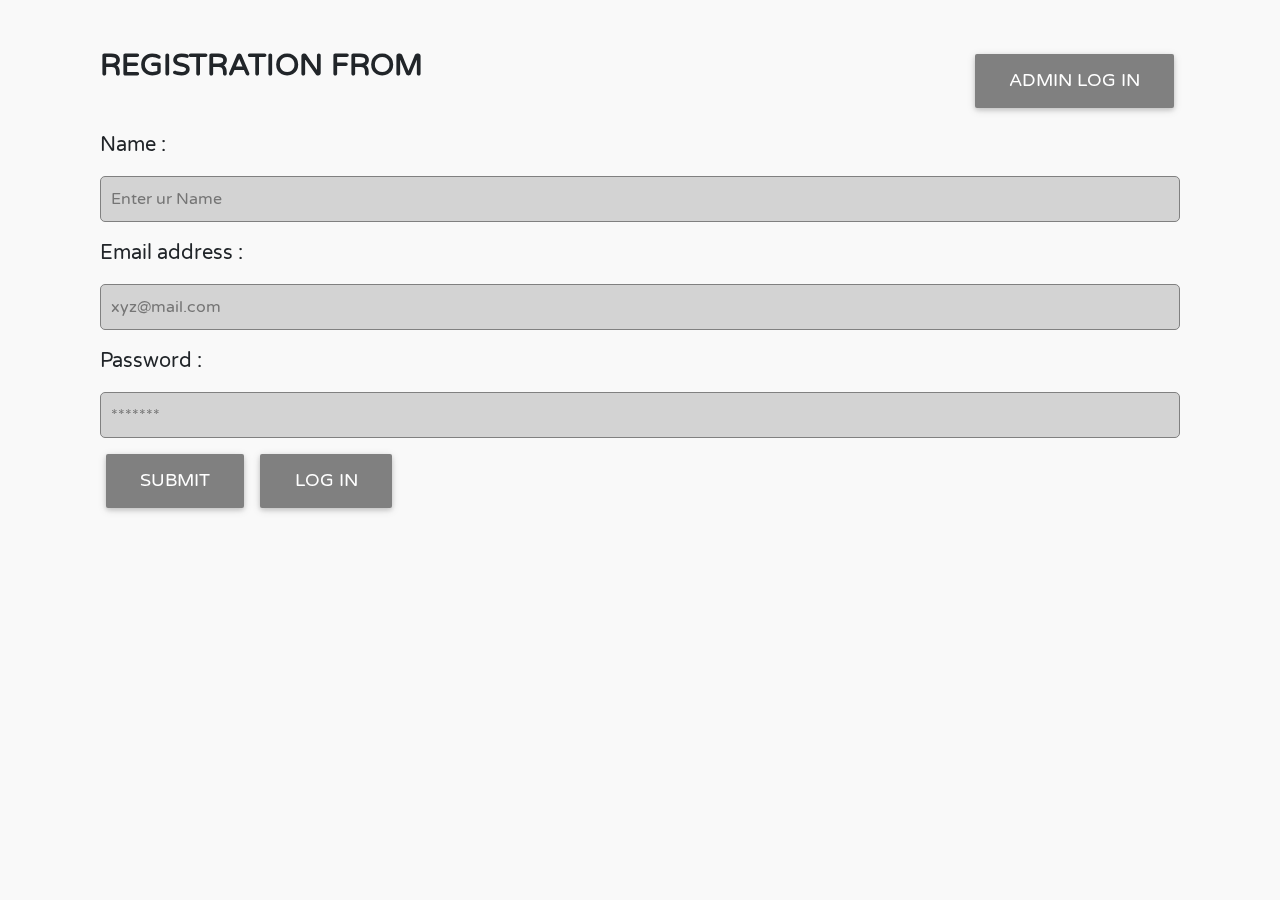
<file: index.html>
<!DOCTYPE html>
<html lang="en" class="h-100">

<head>
    <meta charset="utf-8">
    <meta name="viewport" content="width=device-width, initial-scale=1, shrink-to-fit=no">
    <meta http-equiv="x-ua-compatible" content="ie=edge">
    <title>Material Design Bootstrap</title>
    <!-- Font Awesome -->
    <link rel="stylesheet" href="https://use.fontawesome.com/releases/v5.7.0/css/all.css">
    <!-- Bootstrap core CSS -->
    <link href="css/bootstrap.min.css" rel="stylesheet">
    <!-- Material Design Bootstrap -->
    <link href="css/mdb.min.css" rel="stylesheet">
    <!-- Your custom styles (optional) -->
    <link href="css/style.css" rel="stylesheet">
    <link href="https://fonts.googleapis.com/css?family=Varela+Round" rel="stylesheet">
</head>

<body class="h-100">

    <!-- Start your project here-->
    <div class="container-fluid">
        <div class="container">
            <div class="row m-0 h-100 w-100 py-5">
                <div class="col-12" id="mainLogin">
                    <h2 class="text-center float-left">REGISTRATION FROM</h2>
                    <div class="adminButton float-right">
                        <span>
                            <button type="button" class="btn btn-light submit-btn " onclick="adminPopup()">Admin Log In</button>
                        </span>
                    </div>
                    <form action="" class="py-3" name="myForm">
                        <p>Name :</p>
                        <input type="text" placeholder="Enter ur Name" required id="name" name="fname">

                        <p class="mt-3">Email address :</p>
                        <input type="email" placeholder="xyz@mail.com" required id="mail" name="fname1">

                        <p class="mt-3">
                            Password :
                        </p>
                        <input type="password" placeholder="*******" required id="pass" name="fname2">
                        <button type="button" class="btn btn-light mt-3 submit-btn" onclick="sub()">Submit</button>
                        <button type="button" class="btn btn-light mt-3 submit-btn" onclick="login()">Log In</button>
                    </form>
                </div>
                <!--                admin login part-->

                <div class="col-12 position-fixed adminMain">
                    <div class="adminForm rounded">
                        <div class="header">
                            <p class="float-left">WELCOME</p>
                            <span class="float-right" onclick="adminPopdown()"><i class="fas fa-times"></i></span>
                        </div>
                        <div class="formMain">
                            <form action="">
                                <p>ENTER UR NAME:</p>
                                <div class="w-100"></div>
                                <input type="text" placeholder="Enter ur name" value="" class="rounded" id="adminInput" required>
                                <p class="mt-3">PASSOWRD :</p>
                                <div class="w-100"></div>
                                <input type="password" placeholder="******" class="rounded" id="adminPass" required>
                                <button type="button" class="mt-5 mx-auto rounded btni" onclick="adminlogin()">LOG IN</button>
                            </form>
                        </div>
                    </div>
                </div>
                <!--// admin login part-->


                <!--                table part-->
                <div class="col-12 table">
                    <table class="w-100">
                        <tr class="w-100">
                            <td align="right" colspan="5" class="border-top-0"><button type="button" class="btn btn-light mt-3 submit-btn" onclick="adminLogout()">Log out</button></td>
                        </tr>
                        <tr id="tr">
                            <th valign="bottom">Name</th>
                            <th>Email</th>
                            <th>Password</th>
                            <th>Update</th>
                            <th>Delete</th>

                        </tr>
                    </table>
                </div>
                <!--/ table part               -->
                <div class="col-12 position-fixed main">
                    <div class="form rounded">
                        <div class="header">
                            <p class="float-left">WELCOME</p>
                            <span class="float-right" onclick="popdown()"><i class="fas fa-times"></i></span>
                        </div>
                        <div class="formMain">
                            <form action="">
                                <p>ENTER UR NAME:</p>
                                <div class="w-100"></div>
                                <input type="text" placeholder="Enter ur name" value="" class="rounded" id="name1" required>
                                <p class="mt-3">ENTER UR MAIL:</p>
                                <div class="w-100"></div>
                                <input type="email" placeholder="@mail.com" class="rounded" id="mail1" required>
                                <p class="mt-3">PASSOWRD :</p>
                                <div class="w-100"></div>
                                <input type="password" placeholder="******" class="rounded" id="pass1" required>
                                <input type="button" class="mt-5 mx-auto rounded btni" value="SUBMIT" onclick="msg()">
                            </form>
                        </div>
                    </div>
                </div>


                <!--                another pop up part-->
                <div class="col-12 position-fixed main1" style="opacity: 1;">
                    <div class="mainContent">
                        <h3 class="mb-5">Are u sure u want to commit changes ?</h3>
                        <div class="mainBtn d-flex">
                            <div class="one w-50" onclick="sure()">
                                <p class="mb-0 p-0">CONFIRM</p>
                            </div>
                            <div class="two w-50" onclick="closei()">
                                <p class="mb-0 p-0">CLOSE</p>
                            </div>
                        </div>
                    </div>
                </div>

                <!--                success part-->
                <div class="col-12 h-100 position-absolute main2" style="opacity: 1;">
                    <div class="mainContent1">
                        <h3>Successfully updated ur profile</h3>
                    </div>
                </div>

                <!-- login part-->
                <div class="col-12 position-fixed logmain">
                    <div class="innerform rounded">
                        <div class="header">
                            <p class="float-left">WELCOME</p>
                            <span class="float-right" onclick="popdown()"><i class="fas fa-times"></i></span>
                        </div>
                        <div class="formMain">
                            <form action="">
                                <p>ENTER UR NAME:</p>
                                <div class="w-100"></div>
                                <input type="text" placeholder="Enter ur name" value="" class="rounded" id="logname" required>
                                <p class="mt-3">PASSOWRD :</p>
                                <div class="w-100"></div>
                                <input type="password" placeholder="******" class="rounded" id="logpass" required>
                                <button type="button" class="mt-5 mx-auto rounded btni" onclick="logininner()">LOG IN</button>
                            </form>
                        </div>
                    </div>
                </div>

                <!--user  part-->
                <div class="col-12 userTable">
                    <table class="w-100">
                        <tr class="w-100">
                            <td align="right" colspan="5" class="border-top-0"><button type="button" class="btn btn-light mt-3 submit-btn" onclick="userlogout()">Log out</button></td>
                        </tr>
                        <tr>
                            <th valign="bottom">Name</th>
                            <th>Email</th>
                            <th>Password</th>
                            <th>Update</th>
                            <th>Delete</th>
                        </tr>
                        <tr id="Usertr">
                            <td></td>
                            <td></td>
                            <td></td>
                            <td></td>
                            <td></td>
                        </tr>
                    </table>
                </div>
            </div>
        </div>
    </div>
    <!-- /Start your project here-->

    <!-- SCRIPTS -->
    <!-- JQuery -->
    <script src="js/main.js"></script>
    <script type="text/javascript" src="js/jquery-3.3.1.min.js"></script>
    <!-- Bootstrap tooltips -->
    <script type="text/javascript" src="js/popper.min.js"></script>
    <!-- Bootstrap core JavaScript -->
    <script type="text/javascript" src="js/bootstrap.min.js"></script>
    <!-- MDB core JavaScript -->
    <script type="text/javascript" src="js/mdb.js"></script>
</body>

</html>
</file>
<file: css/style.css>
body {
    font-family: 'Varela Round', sans-serif;
    background-color: #f9f9f9;
    overflow-x: hidden;
}

.mainLogin {
    display: block;
}

.table {
    display: none;
}

.userTable {
    display: none;
}

h2 {
    font-size: 30px;
    font-weight: 700;
}

form {
    clear: both;
}

form p {
    font-size: 20px;
}

input {
    width: 100%;
    padding: 10px;
    border: 1px solid grey;
    border-radius: 5px;
    background-color: lightgrey;
    transition: .3s all;
}

input:focus {
    outline: none;
    box-shadow: 0px 5px 20px 0 rgba(0, 0, 0, .18), 0 4px 15px 0 rgba(0, 0, 0, .15);
    transition: .3s all;
}

.submit-btn {
    font-size: 18px;
    background-color: grey !important;
    color: #fff;
}

.submit-btn:hover {
    font-size: 18px;
    background-color: #2BBBAD !important;
    color: #fff;
}

tr th {
    border-top: 1px solid grey;
    font-size: 16px;
    font-weight: 700;
    color: #777;
    padding: 10px 0 10px 13px;
}

tr td {
    font-size: 16px;
    color: grey;
    padding: 10px 0 10px 13px;
}

td > .submit-btn {
    font-size: 16px;
}

td > .submit-btn:hover {
    font-size: 16px;
}

/*dialoge*/
.main {
    top: 0;
    left: 0;
    z-index: -1;
    opacity: 0;
    top: 0;
    width: 100%;
    background-color: rgba(1, 1, 1, .7);
}

.adminMain {
    top: 0;
    left: 0;
    z-index: -1;
    opacity: 0;
    top: 0;
    width: 100%;
    background-color: rgba(1, 1, 1, .7);
}

.adminForm {
    z-index: -1;
    position: absolute;
    left: 0;
    right: 0;
    top: 35%;
    transform: translateY(-50%);
    margin: auto;
    width: 500px;
    opacity: 0;
    background-color: #fff;
    padding: 50px;
}

.logmain {
    top: 0;
    left: 0;
    z-index: -1;
    opacity: 0;
    top: 0;
    width: 100%;
    background-color: rgba(1, 1, 1, .7);
}

.main1 {
    z-index: -1;
    opacity: 0;
    top: 0;
    left: 0;
    width: 100%;
    background-color: rgba(1, 1, 1, .7);
}


.main2 {
    z-index: -1;
    opacity: 1;
    top: 0;
    left: 0;
    height: 100%;
    width: 100%;
}

.form {
    z-index: -1;
    position: absolute;
    left: 0;
    right: 0;
    top: 35%;
    transform: translateY(-50%);
    margin: auto;
    width: 500px;
    opacity: 0;
    background-color: #fff;
    padding: 50px;
}

.innerform {
    z-index: -1;
    position: absolute;
    left: 0;
    right: 0;
    top: 35%;
    transform: translateY(-50%);
    margin: auto;
    width: 500px;
    opacity: 0;
    background-color: #fff;
    padding: 50px;
}


.header {
    padding: 0 10px;
    overflow: auto;
    border-bottom: 1px solid #333;
}

.header > p,
.header > span {
    font-weight: 700;
    font-size: 20px;
}

.header > span {
    cursor: pointer;
}

form {
    padding: 50px 0;
}

.formMain input,
.btni {
    width: 100%;
    padding: 10px;
    border: 1px solid grey;
    transition: .3s all;
    display: inline-block;
}

.btni {
    margin: auto;

    padding: 10px 15px;
    text-align: center;
    background-color: grey;
    cursor: pointer;
    color: #fff;
    display: inline-block;
}

.btni:hover {
    background-color: #2BBBAD;
    transition: .3s all;
    color: #fff !important;
    border-color: #2BBBAD;
}


/*another pop up*/

.mainContent {
    opacity: 0;
    position: absolute;
    left: 0;
    right: 0;
    margin: auto;
    width: 400px;
    text-align: center;
    padding-top: 50px;
    background-color: #fff;
    display: inline-block;
}

.mainContent1 {
    background-color: #fff;
    display: inline-block;
    padding: 80px 80px 80px 30px;
    background-color: #2BBBAD;
    border-radius: 20px;
    position: absolute;
    bottom: 0;
/*    right: -50%;*/
    z-index: 1;
/*    animation-name: success;*/
    animation-duration: 3s;
    animation-iteration-count: 1;
    opacity: 0;
}

@keyframes success{
    0%{
        opacity: 0;
        right: -50%;
        background-color: #2BBBAD;
    }
    50%{
        opacity: 1;
        right: 0%;
    }
    100%{
        opacity: 0;
        right: -100%;
    }
}

.mainContent h3 {
    padding: 0 13px;
}

.one,
.two {
    z-index: 1;
    padding: 8px 0;
    cursor: pointer;
    background-color: #2BBBAD;
    position: relative;
}

.one::after {
    content: '';
    position: absolute;
    top: 0;
    left: 0;
    height: 0%;
    width: 100%;
    background-color: #333;
    opacity: .7;
    transition: .3s all;
}

.one:hover:after {
    z-index: -1;
    content: '';
    position: absolute;
    top: 0;
    left: 0;
    height: 100%;
    width: 100%;
    background-color: #333;
    opacity: .5;
    transition: .3s all;
}

.two::after {
    transition: .3s all;
    content: '';
    position: absolute;
    top: 0;
    left: 0;
    height: 0%;
    width: 100%;
    background-color: #fff;
    opacity: .7;
}

.two:hover:after {
    z-index: -1;
    content: '';
    position: absolute;
    top: 0;
    left: 0;
    height: 100%;
    width: 100%;
    background-color: #fff;
    opacity: .5;
    transition: .3s all;
}

.two {
    z-index: 1;
    background-color: #333;
    position: relative;
    transition: .3s all;
}

.one p,
.two p {
    transition: .3s all;
    z-index: 1;
    color: #fff;
    line-height: 40px;
}
</file>
